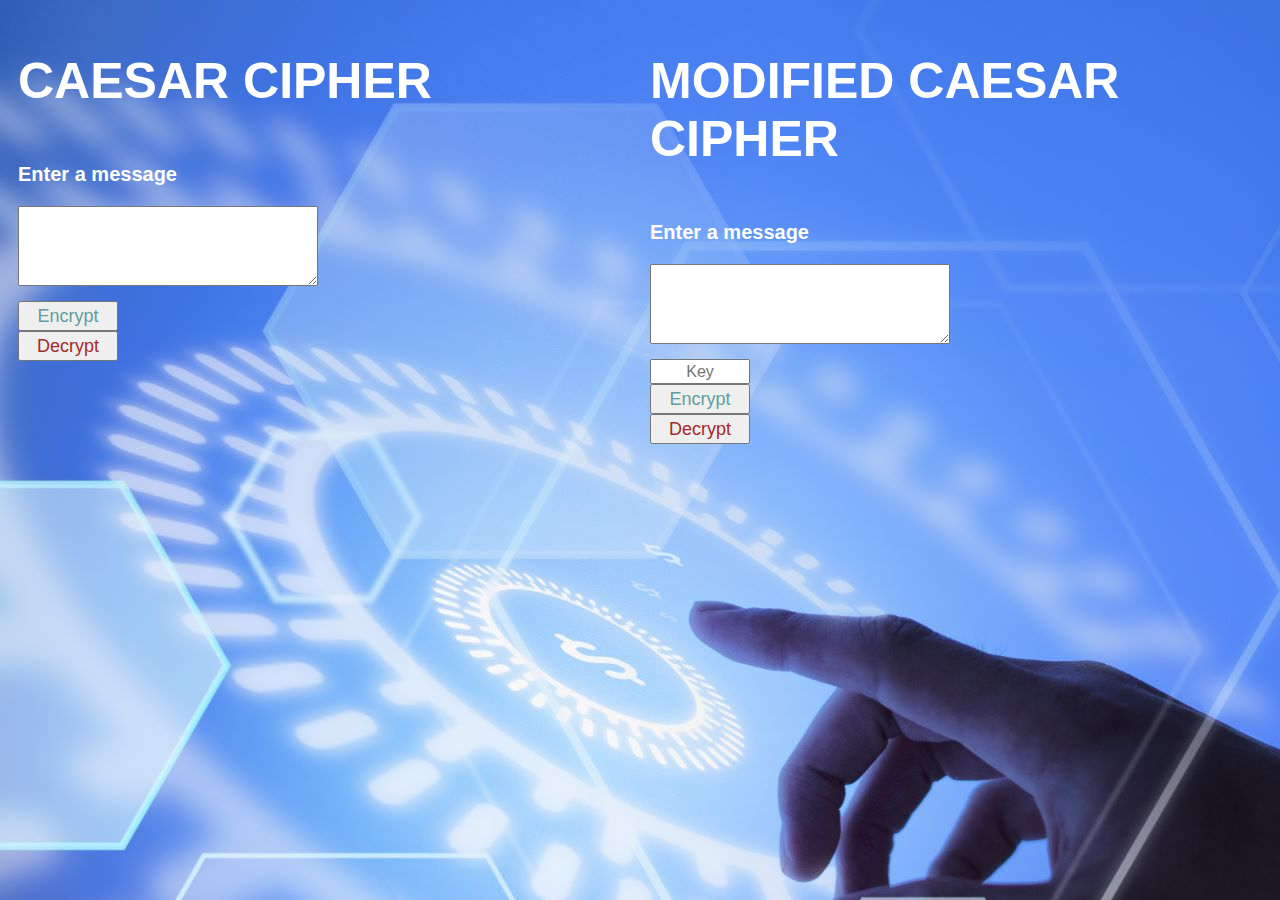
<file: index.html>
<!DOCTYPE html>
<html lang="en">
<head>
    <meta charset="UTF-8">
    <meta http-equiv="X-UA-Compatible" content="IE=edge">
    <meta name="viewport" content="width=device-width, initial-scale=1.0">
    <title>CAESAR CIPHER</title>
    <link rel="stylesheet" href="css/main.css">
    <style>
    * {
      box-sizing: border-box;
    }

    /* Create two equal columns that floats next to each other */
    .column {
      float: left;
      width: 50%;
      padding: 10px;
      height: 300px; /* Should be removed. Only for demonstration */
    }

    /* Clear floats after the columns */
    .row:after {
      content: "";
      display: table;
      clear: both;
    }
</style>
</head>

<body>
  <div class="row">
    <div class="column">
      <div class="conatiner">

          <h1 style="color:white; font-size: 50px; font-family: 'Franklin Gothic Medium', 'Arial Narrow', Arial, sans-serif;">CAESAR CIPHER</h1>
          <h3 style="color:white; font-size: 20px; font-family:'Franklin Gothic Medium', 'Arial Narrow', Arial, sans-serif;">Enter a message</h3>
          <div id="app-container">
              <textarea name="" id="text"></textarea>
              <div id="buttons-container">
                  <button id="encrypt" style=" height: 30px; width: 100px; font-size: 18px; color:cadetblue;">Encrypt</button>
                  <button id="decrypt" style="height: 30px; width: 100px;font-size: 18px; color: brown;">Decrypt</button>
              </div>
          </div>
      </div>

    </div>
    <div class="column">
      <div class="conatiner">
          <h1 style="color:white; font-size: 50px; font-family: 'Franklin Gothic Medium', 'Arial Narrow', Arial, sans-serif;"> MODIFIED CAESAR CIPHER</h1>
          <h3 style="color:white; font-size: 20px; font-family:'Franklin Gothic Medium', 'Arial Narrow', Arial, sans-serif;">Enter a message</h3>
          <div id="app-container">
              <textarea name="" id="text2"></textarea>

              <div id="buttons-container">
                  <input id="key2" type="text" placeholder="Key" style="height: 25px; width: 100px; text-align: center; font-size: 16px;">
                  <button id="encrypt2" style=" height: 30px; width: 100px; font-size: 18px; color:cadetblue;">Encrypt</button>
                  <button id="decrypt2" style="height: 30px; width: 100px;font-size: 18px; color: brown;">Decrypt</button>
              </div>
          </div>

      </div>
    </div>
    </div>


    <script>

            const btnEncrypt = document.querySelector('#encrypt');
            const btnDecrypt = document.querySelector('#decrypt');
            const key = 3;

            const listLetters = ['a', 'b', 'c',	'd', 'e', 'f', 'g', 'h', 'i', 'j', 'k', 'l', 'm', 'n',
                                 'o', 'p', 'q', 'r', 's', 't', 'u', 'v', 'w', 'x', 'y', 'z']
            let newText = '';

            btnEncrypt.addEventListener('click', () => {
                const textarea = document.querySelector('#text');
                const keyValue = Number(key.value);
                for (let letter of textarea.value) {
                    letter = letter.toLowerCase();
                    if(!listLetters.includes(letter)) {
                        continue
                    }

                    const indexLetter = listLetters.findIndex((item) => item === letter);
                    let indexNewLetter = indexLetter + 3;

                    if(indexNewLetter > 25){
                        indexNewLetter -= 26;
                    }
                    newText += listLetters[indexNewLetter];
                    textarea.value=newText;
                }
                newText = '';
            })

            btnDecrypt.addEventListener('click', () => {
                const textarea = document.querySelector('#text');
                const keyValue = Number(key.value);

                for(let letter of textarea.value){
                    letter = letter.toLowerCase();

                    if(!listLetters.includes(letter)){
                        continue
                    }
                    const indexLetter = listLetters.findIndex((item) => item === letter);
                    let indexNewLetter = indexLetter - 3;

                    if(indexNewLetter < 0){
                        indexNewLetter += 26;
                    }
                    newText += listLetters[indexNewLetter];
                    textarea.value=newText;
                }
                newText = '';
            })

           <!-- MODIFIED CAESAR CIPHER -->
            const btnEncrypt2 = document.querySelector('#encrypt2');
            const btnDecrypt2 = document.querySelector('#decrypt2');
            const key2 = document.querySelector('#key2');;

            const listLetters2 = ['a', 'b', 'c',	'd', 'e', 'f', 'g', 'h', 'i', 'j', 'k', 'l', 'm', 'n',
                                 'o', 'p', 'q', 'r', 's', 't', 'u', 'v', 'w', 'x', 'y', 'z']
            let newText2 = '';

            btnEncrypt2.addEventListener('click', () => {
                const textarea2 = document.querySelector('#text2');
                const keyValue2 = Number(key2.value);
                for (let letter2 of textarea2.value) {
                    letter2 = letter2.toLowerCase();
                    if(!listLetters2.includes(letter2)) {
                        continue
                    }

                    const indexLetter2 = listLetters2.findIndex((item) => item === letter2);
                    let indexNewLetter2 = indexLetter2 + keyValue2;

                    if(indexNewLetter2 > 25){
                        indexNewLetter2 -= 26;
                    }
                    newText2 += listLetters2[indexNewLetter2];
                    textarea2.value=newText2;
                }
                newText2 = '';
            })

            btnDecrypt2.addEventListener('click', () => {
                const textarea2 = document.querySelector('#text2');
                const keyValue2 = Number(key2.value);

                for(let letter2 of textarea2.value){
                    letter2 = letter2.toLowerCase();

                    if(!listLetters2.includes(letter2)){
                        continue
                    }
                    const indexLetter2 = listLetters2.findIndex((item) => item === letter2);
                    let indexNewLetter2 = indexLetter2 - keyValue2;

                    if(indexNewLetter2 < 0){
                        indexNewLetter2 += 26;
                    }
                    newText2 += listLetters2[indexNewLetter2];
                    textarea2.value=newText2;
                }
                newText2 = '';
            })
    </script>
</body>
</html>
</file>
<file: css/main.css>
body {
    margin: 10;
    background-image: url("k.jpg");
}

.header {
    padding-top: 0%;
    text-align: center;
    background:#cccccc;
    color: white;
    font-size: 20px;
    font-family: 'Segoe UI', Tahoma, Geneva, Verdana, sans-serif;
  }

.conatiner {
    width: 100%;
    height: 100%;
    display: flex;
    align-items: right;
    flex-direction: column;
}

.container h1 {
    text-align: right;
    color: white;
    text-decoration-color: #cccccc;
    width: 500px;
    font-size: 20px;
}

#app-container {
    display: flex;
    flex-direction: column;
    width: 50%;
    align-items: right;
}

#app-container textarea {
    height: 80px;
    width: 300px;
    font-size: 20px;
    font-family: 'Segoe UI', Tahoma, Geneva, Verdana, sans-serif;
}

#buttons-container {
    margin-top: 15px;
    text-align: left;
    display: grid;
    justify-content: left;
    font-family: 'Segoe UI', Tahoma, Geneva, Verdana, sans-serif;

}
</file>
